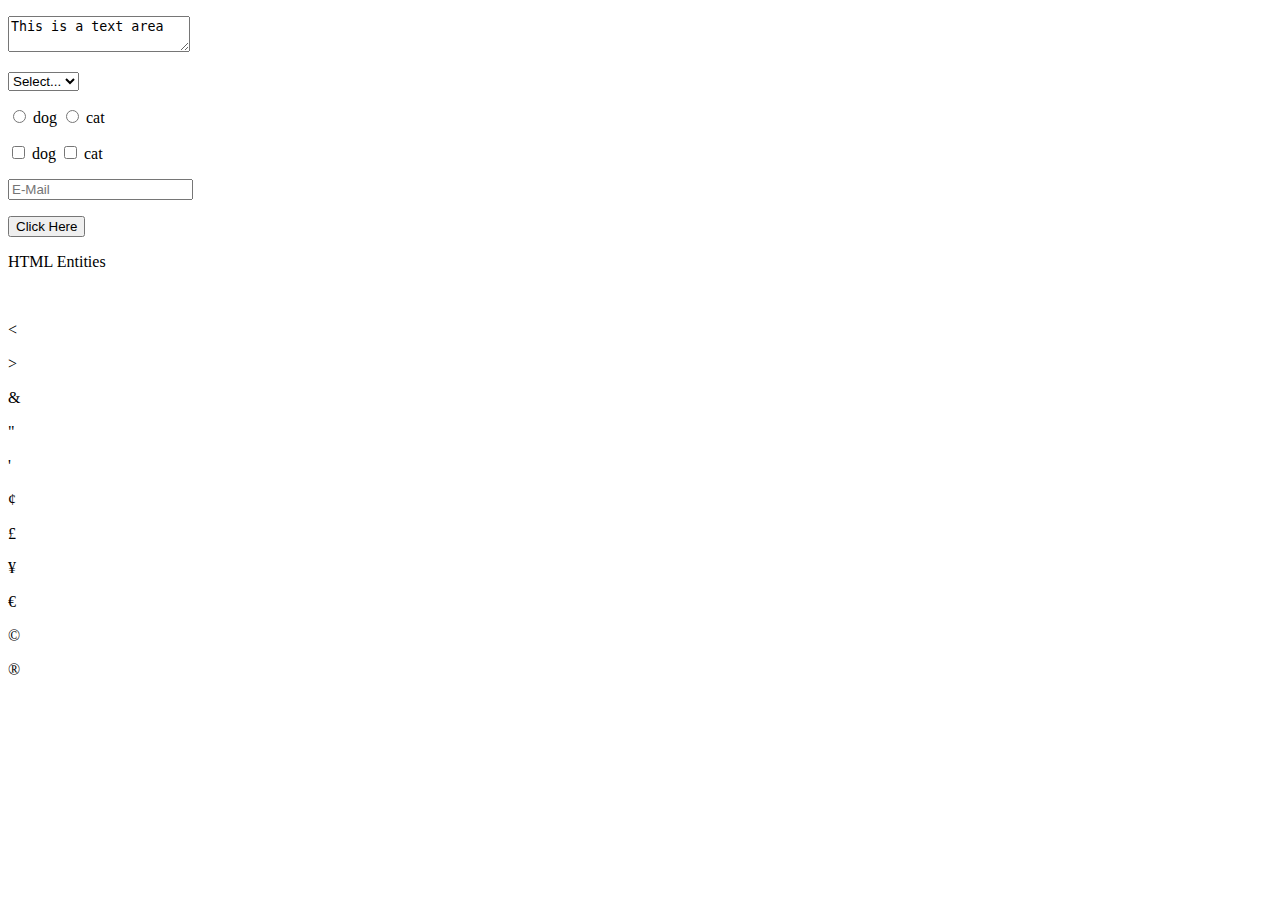
<file: html/form.html>
<!DOCTYPE html>
<html>

<head>
    <title> Example Form </title>
    <meta charset="utf-8" />
    <meta http-equiv="Content-type" content="text/html; charset=utf-8" />
    <meta name="viewport" content="width=device-width, initial-scale=1" />

</head>

<body>
    <div>
        <form>
            <p><textarea>This is a text area</textarea></p>
            <p>
                <select>
                    <option value="">Select...</option>
                    <option value="1">Select 1</option>
                    <option value="2">Select 2</option>
                    <option value="3">Select 3</option>
                </select>
            </p>
            <p>
                <input type="radio" id="pet1" name="pet" /> dog
                <input type="radio" id="pet2" name="pet" /> cat
            </p>
            <p>
                <input type="checkbox" id="dog" name="dog" /> dog
                <input type="checkbox" id="cat" name="cat" /> cat
            </p>
            <p>
                <input type="text" placeholder="E-Mail" id="email" />
            </p>
            <p>
                <input type="submit" value="Click Here" />
            </p>
        </form>

        <p>HTML Entities</p>
        <p>&nbsp;</p>
        <p>&lt;</p>
        <p>&gt;</p>
        <p>&amp;</p>
        <p>&quot;</p>
        <p>&apos;</p>
        <p>&cent;</p>
        <p>&pound;</p>
        <p>&yen;</p>
        <p>&euro;</p>
        <p>&copy;</p>
        <p>&reg;</p>
        
    </div>
</body>

</html>
</file>
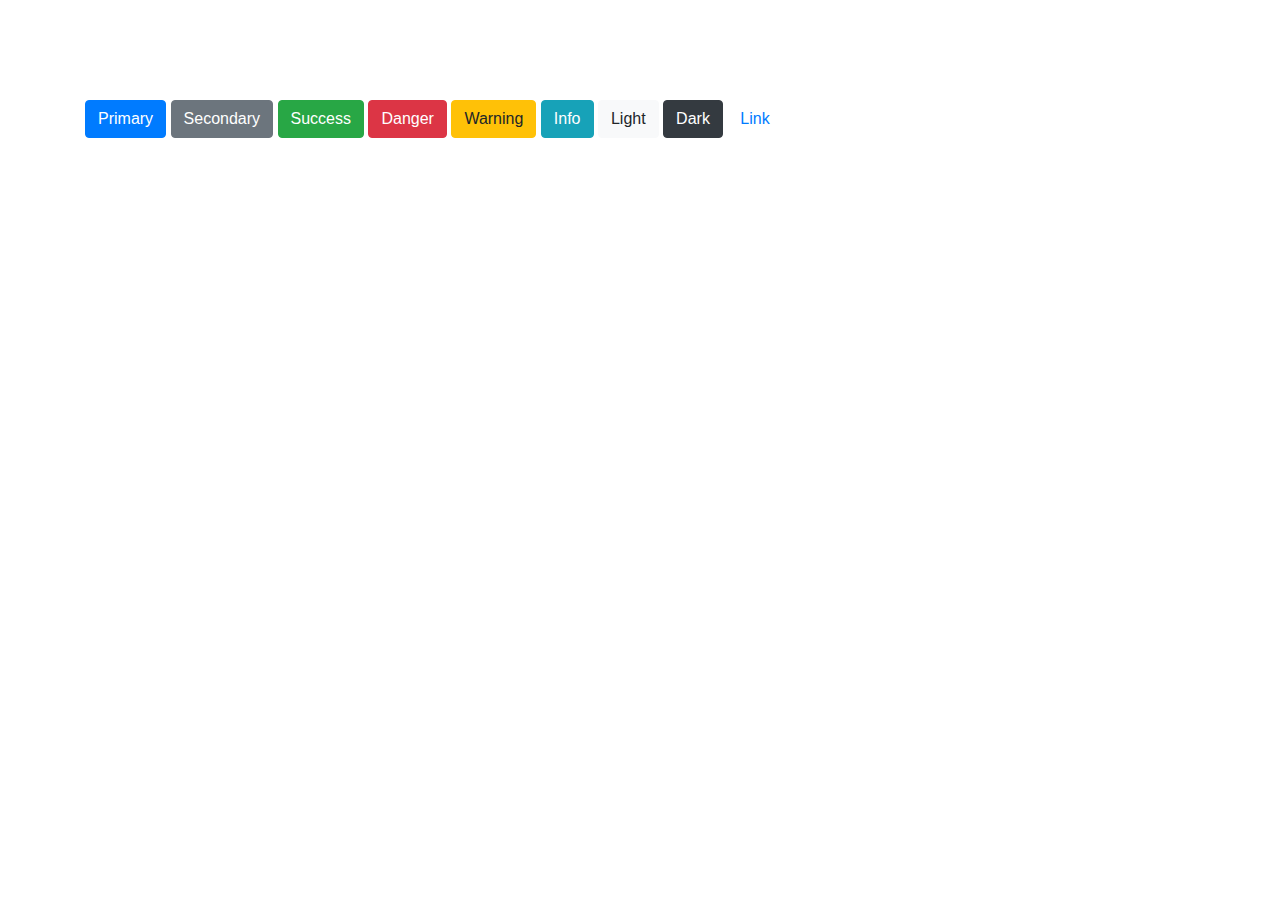
<file: html/indexBsButtons.html>
<!doctype html>
<html lang="en">

<head>
    <!-- Required meta tags -->
    <meta charset="utf-8">
    <meta name="viewport" content="width=device-width, initial-scale=1, shrink-to-fit=no">

    <!-- Bootstrap CSS -->
    <link rel="stylesheet" href="../Bootstrap/css/bootstrap.min.css">

    <title>Hello, world!</title>
</head>

<body>
    <div class="container">
        <div style="margin-top: 100px">
            <button type="button" class="btn btn-primary">Primary</button>
            <button type="button" class="btn btn-secondary">Secondary</button>
            <button type="button" class="btn btn-success">Success</button>
            <button type="button" class="btn btn-danger">Danger</button>
            <button type="button" class="btn btn-warning">Warning</button>
            <button type="button" class="btn btn-info">Info</button>
            <button type="button" class="btn btn-light">Light</button>
            <button type="button" class="btn btn-dark">Dark</button>

            <button type="button" class="btn btn-link">Link</button>
        </div>
    </div>

</body>

</html>
</file>
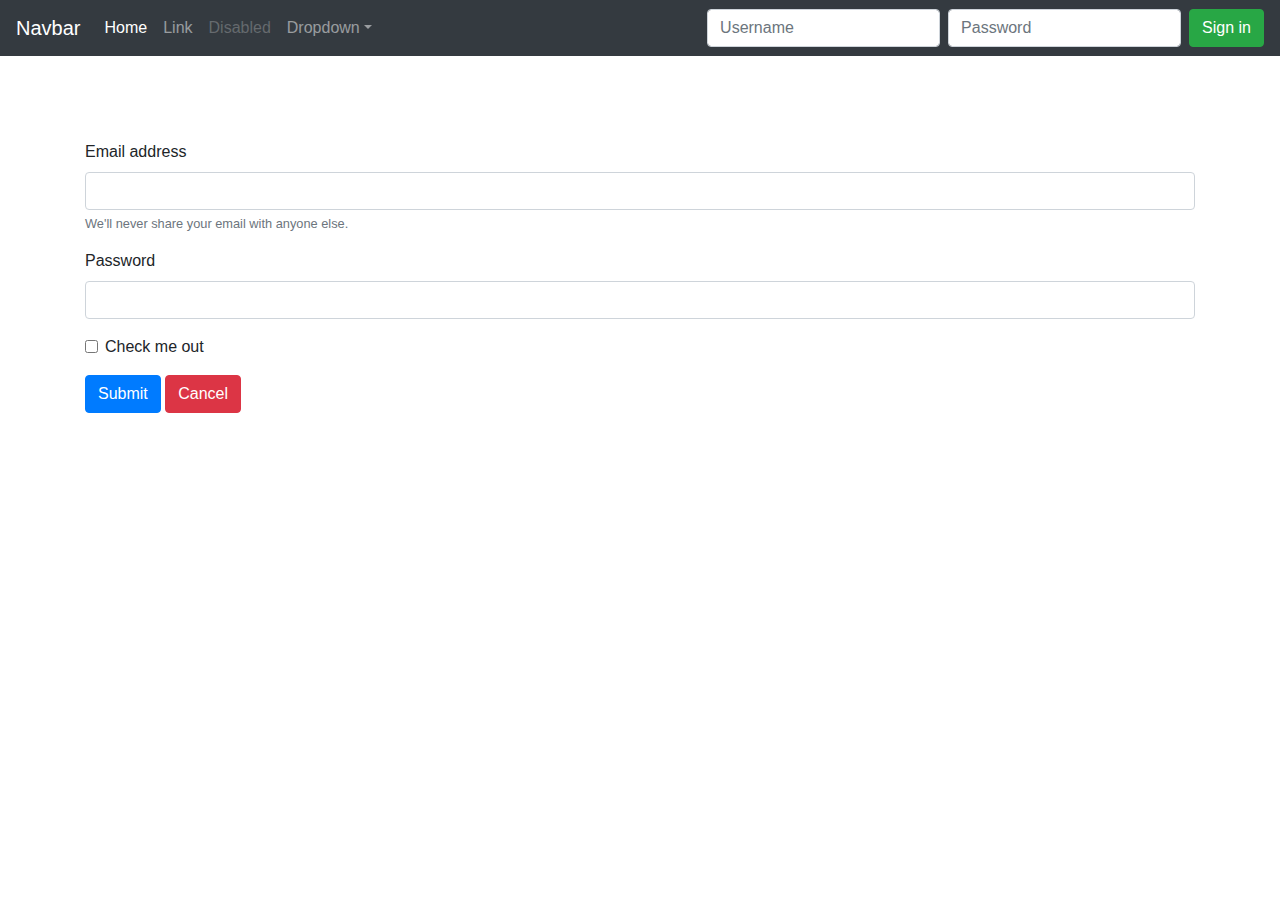
<file: html/indexBsForm.html>
<!doctype html>
<html lang="en">

<head>
    <!-- Required meta tags -->
    <meta charset="utf-8">
    <meta name="viewport" content="width=device-width, initial-scale=1, shrink-to-fit=no">

    <!-- Bootstrap CSS -->
    <link rel="stylesheet" href="../Bootstrap/css/bootstrap.min.css">

    <title>Hello, world!</title>
</head>

<body>

    <nav class="navbar navbar-expand-lg navbar-dark fixed-top bg-dark">
        <a class="navbar-brand" href="#">Navbar</a>
        <!-- for mobile display -->
        <button class="navbar-toggler" type="button" data-toggle="collapse" data-target="#navbarsExampleDefault"
            aria-controls="navbarsExampleDefault" aria-expanded="false" aria-label="Toggle navigation">
            <span class="navbar-toggler-icon"></span>
        </button>
        <!-- for mobile display end -->

        <div class="collapse navbar-collapse" id="navbarsExampleDefault">
            <ul class="navbar-nav mr-auto">
                <li class="nav-item active">
                    <a class="nav-link" href="#">Home <span class="sr-only">(current)</span></a>
                </li>
                <li class="nav-item">
                    <a class="nav-link" href="#">Link</a>
                </li>
                <li class="nav-item">
                    <a class="nav-link disabled" href="#" tabindex="-1" aria-disabled="true">Disabled</a>
                </li>
                <li class="nav-item dropdown">
                    <a class="nav-link dropdown-toggle" href="#" id="dropdown01" data-toggle="dropdown"
                        aria-haspopup="true" aria-expanded="false">Dropdown</a>
                    <div class="dropdown-menu" aria-labelledby="dropdown01">
                        <a class="dropdown-item" href="#">Action</a>
                        <a class="dropdown-item" href="#">Another action</a>
                        <a class="dropdown-item" href="#">Something else here</a>
                    </div>
                </li>
            </ul>
            <form class="form-inline my-2 my-lg-0">
                <input class="form-control mr-sm-2" type="text" placeholder="Username" aria-label="Username">
                <input class="form-control mr-sm-2" type="password" placeholder="Password" aria-label="Password">
                <button class="btn btn-success my-2 my-sm-0" type="submit">Sign in</button>
            </form>
        </div>
    </nav>

    <p style="margin-top: 100px;">&nbsp;</p>

    <div class="container">
        <form>
            <div class="form-group">
                <label for="exampleInputEmail1">Email address</label>
                <input type="email" class="form-control" id="exampleInputEmail1" aria-describedby="emailHelp">
                <small id="emailHelp" class="form-text text-muted">We'll never share your email with anyone
                    else.</small>
            </div>
            <div class="form-group">
                <label for="exampleInputPassword1">Password</label>
                <input type="password" class="form-control" id="exampleInputPassword1">
            </div>
            <div class="form-group form-check">
                <input type="checkbox" class="form-check-input" id="exampleCheck1">
                <label class="form-check-label" for="exampleCheck1">Check me out</label>
            </div>
            <button type="submit" class="btn btn-primary">Submit</button>
            <button type="submit" class="btn btn-danger">Cancel</button>
        </form>
    </div>

    <!-- Optional JavaScript -->
    <!-- jQuery first, then Popper.js, then Bootstrap JS -->
    <script src="https://code.jquery.com/jquery-3.5.1.slim.min.js"
        integrity="sha384-DfXdz2htPH0lsSSs5nCTpuj/zy4C+OGpamoFVy38MVBnE+IbbVYUew+OrCXaRkfj"
        crossorigin="anonymous"></script>
    <script src="https://cdn.jsdelivr.net/npm/popper.js@1.16.1/dist/umd/popper.min.js"
        integrity="sha384-9/reFTGAW83EW2RDu2S0VKaIzap3H66lZH81PoYlFhbGU+6BZp6G7niu735Sk7lN"
        crossorigin="anonymous"></script>
    <script src="https://stackpath.bootstrapcdn.com/bootstrap/4.5.2/js/bootstrap.min.js"
        integrity="sha384-B4gt1jrGC7Jh4AgTPSdUtOBvfO8shuf57BaghqFfPlYxofvL8/KUEfYiJOMMV+rV"
        crossorigin="anonymous"></script>
</body>

</html>
</file>
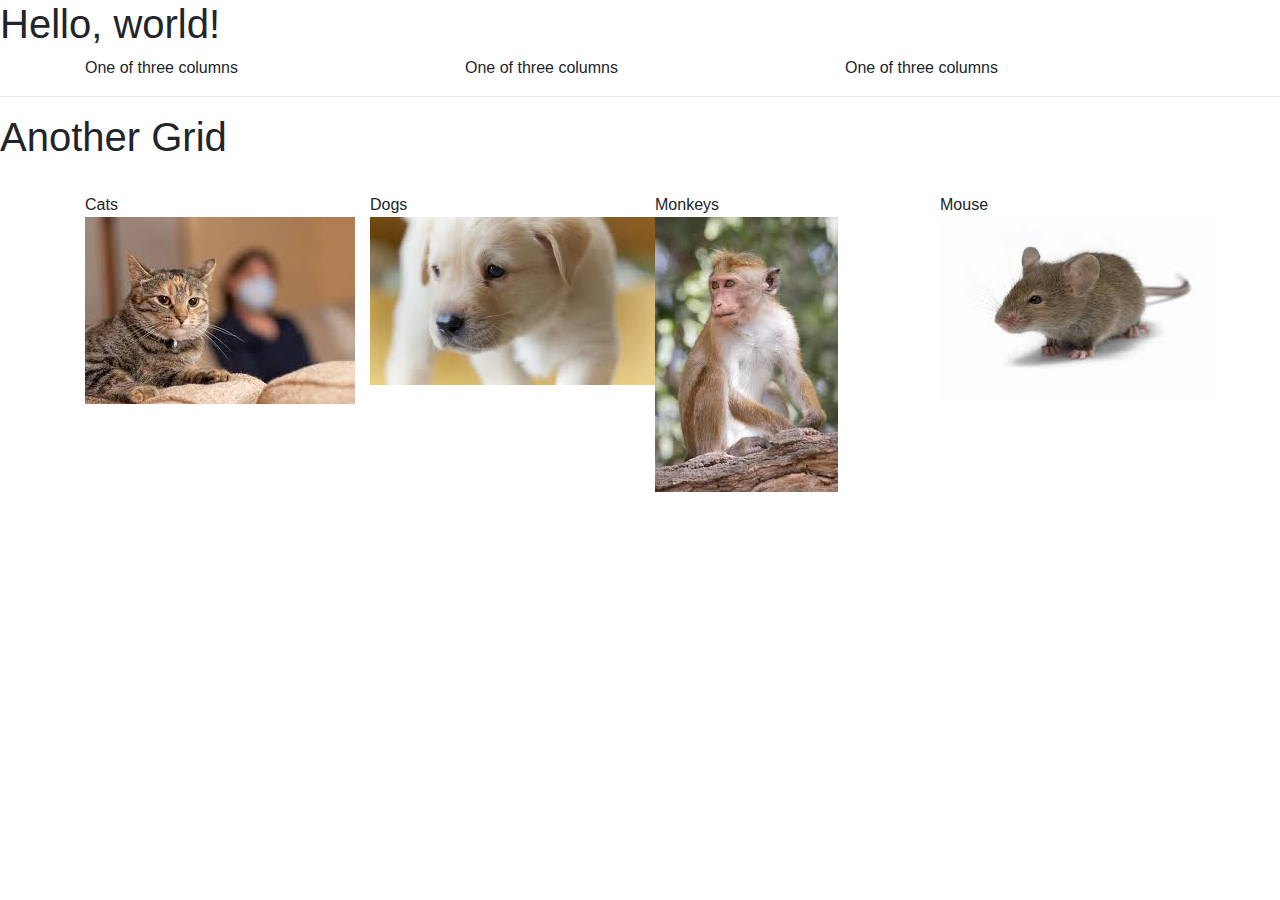
<file: html/indexBsGrid.html>
<!doctype html>
<html lang="en">

<head>
    <!-- Required meta tags -->
    <meta charset="utf-8">
    <meta name="viewport" content="width=device-width, initial-scale=1, shrink-to-fit=no">

    <!-- Bootstrap CSS -->
    <link rel="stylesheet" href="../Bootstrap/css/bootstrap.min.css">

    <title>Hello, world!</title>
</head>

<body>
    <h1>Hello, world!</h1>

    <div class="container">
        <div class="row">
            <div class="col-sm">
                One of three columns
            </div>
            <div class="col-sm">
                One of three columns
            </div>
            <div class="col-sm">
                One of three columns
            </div>
        </div>
    </div>
    <hr />
    <h1>Another Grid</h1>
    <br />
    <div class="container">
        <div class="row">
            <div class="col-md-3">
               Cats
            </div>
            <div class="col-md-3">
                Dogs
            </div>
            <div class="col-md-3">
                Monkeys
            </div>
            <div class="col-md-3">
                Mouse
            </div>
            <div class="col-md-3">
                <img src="../Bootstrap\img\cat.jpg" />
            </div>
            <div class="col-md-3">
                <img src="../Bootstrap\img\dog.jpg" />
            </div>
            <div class="col-md-3">
                <img src="../Bootstrap\img\monkey.jpg" />
            </div>
            <div class="col-md-3">
                <img src="../Bootstrap\img\mouse.jpg" />
            </div>
        </div>
    </div>
    <!-- Optional JavaScript -->
    <!-- jQuery first, then Popper.js, then Bootstrap JS -->
    <script src="https://code.jquery.com/jquery-3.5.1.slim.min.js"
        integrity="sha384-DfXdz2htPH0lsSSs5nCTpuj/zy4C+OGpamoFVy38MVBnE+IbbVYUew+OrCXaRkfj"
        crossorigin="anonymous"></script>
    <script src="https://cdn.jsdelivr.net/npm/popper.js@1.16.1/dist/umd/popper.min.js"
        integrity="sha384-9/reFTGAW83EW2RDu2S0VKaIzap3H66lZH81PoYlFhbGU+6BZp6G7niu735Sk7lN"
        crossorigin="anonymous"></script>
    <script src="https://stackpath.bootstrapcdn.com/bootstrap/4.5.2/js/bootstrap.min.js"
        integrity="sha384-B4gt1jrGC7Jh4AgTPSdUtOBvfO8shuf57BaghqFfPlYxofvL8/KUEfYiJOMMV+rV"
        crossorigin="anonymous"></script>
</body>

</html>
</file>
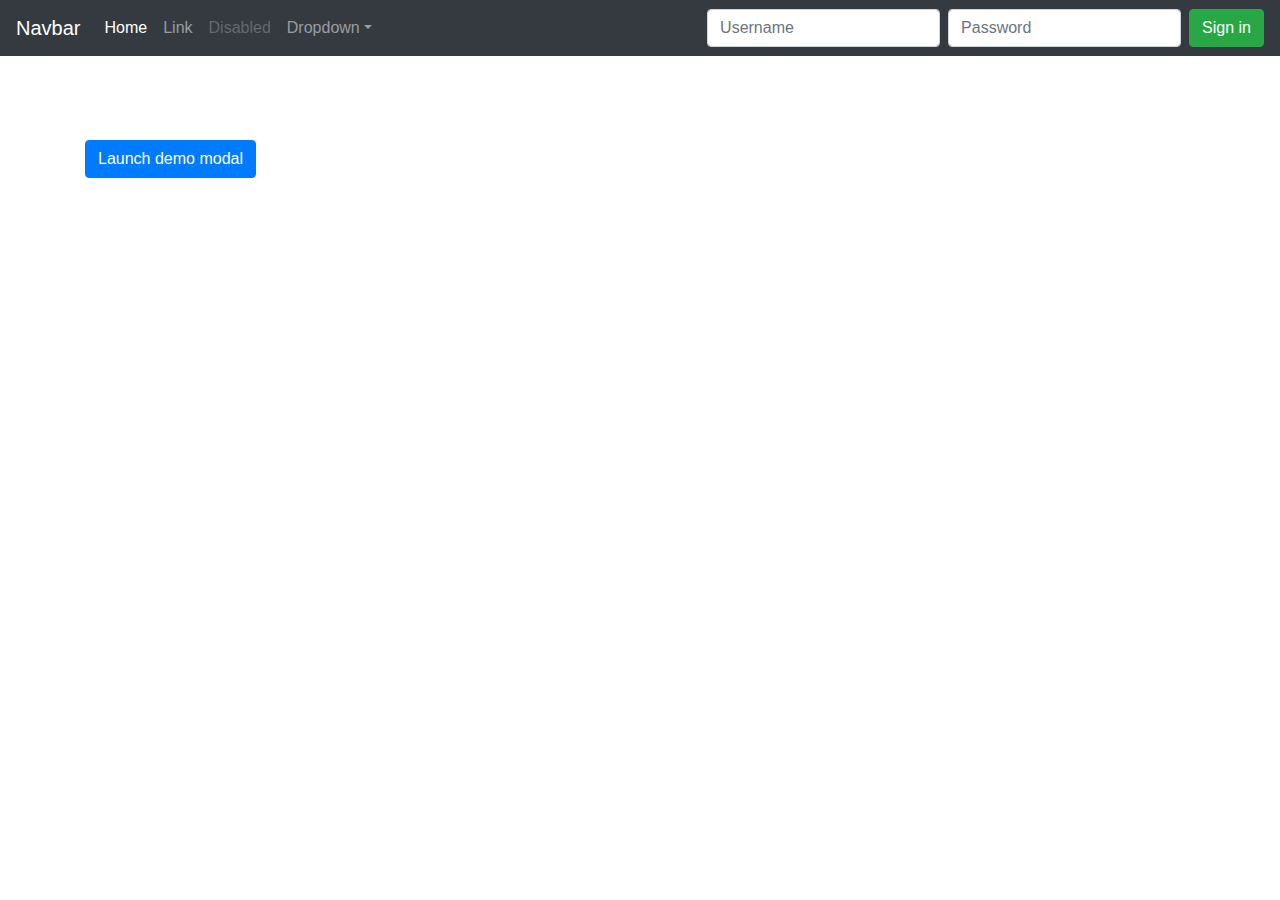
<file: html/indexBsModal.html>
<!doctype html>
<html lang="en">

<head>
    <!-- Required meta tags -->
    <meta charset="utf-8">
    <meta name="viewport" content="width=device-width, initial-scale=1, shrink-to-fit=no">

    <!-- Bootstrap CSS -->
    <link rel="stylesheet" href="../Bootstrap/css/bootstrap.min.css">

    <title>Hello, world!</title>
</head>

<body>

    <nav class="navbar navbar-expand-lg navbar-dark fixed-top bg-dark">
        <a class="navbar-brand" href="#">Navbar</a>
        <!-- for mobile display -->
        <button class="navbar-toggler" type="button" data-toggle="collapse" data-target="#navbarsExampleDefault"
            aria-controls="navbarsExampleDefault" aria-expanded="false" aria-label="Toggle navigation">
            <span class="navbar-toggler-icon"></span>
        </button>
        <!-- for mobile display end -->

        <div class="collapse navbar-collapse" id="navbarsExampleDefault">
            <ul class="navbar-nav mr-auto">
                <li class="nav-item">
                    <a class="nav-link active" href="#">Home</a>
                </li>
                <li class="nav-item">
                    <a class="nav-link" href="#">Link</a>
                </li>
                <li class="nav-item">
                    <a class="nav-link disabled" href="#" tabindex="-1" aria-disabled="true">Disabled</a>
                </li>
                <li class="nav-item dropdown">
                    <a class="nav-link dropdown-toggle" href="#" id="dropdown01" data-toggle="dropdown"
                        aria-haspopup="true" aria-expanded="false">Dropdown</a>
                    <div class="dropdown-menu" aria-labelledby="dropdown01">
                        <a class="dropdown-item" href="#">Action</a>
                        <a class="dropdown-item" href="#">Another action</a>
                        <a class="dropdown-item" href="#">Something else here</a>
                    </div>
                </li>
            </ul>
            <form class="form-inline my-2 my-lg-0">
                <input class="form-control mr-sm-2" type="text" placeholder="Username" aria-label="Username">
                <input class="form-control mr-sm-2" type="password" placeholder="Password" aria-label="Password">
                <button class="btn btn-success my-2 my-sm-0" type="submit">Sign in</button>
            </form>
        </div>
    </nav>

    <p style="margin-top: 100px;">&nbsp;</p>

    <div class="container">
        <!-- Button trigger modal -->
        <button type="button" class="btn btn-primary" data-toggle="modal" data-target="#exampleModal">
            Launch demo modal
        </button>
    </div>

    <!-- Modal -->
    <div class="modal fade" id="exampleModal" tabindex="-1" aria-labelledby="exampleModalLabel" aria-hidden="true">
        <div class="modal-dialog">
            <div class="modal-content">
                <div class="modal-header">
                    <h5 class="modal-title" id="exampleModalLabel">Modal title</h5>
                    <button type="button" class="close" data-dismiss="modal" aria-label="Close">
                        <span aria-hidden="true">&times;</span>
                    </button>
                </div>
                <div class="modal-body">
                    <p>This is some text</p>
                    <p>
                        <img src="../Bootstrap/img/cat.jpg" />
                    </p>
                </div>
                <div class="modal-footer">
                    <button type="button" class="btn btn-danger" data-dismiss="modal">Close</button>
                    <button type="button" class="btn btn-success">Save changes</button>
                </div>
            </div>
        </div>
    </div>

    <!-- Optional JavaScript -->
    <!-- jQuery first, then Popper.js, then Bootstrap JS -->
    <script src="https://code.jquery.com/jquery-3.5.1.slim.min.js"
        integrity="sha384-DfXdz2htPH0lsSSs5nCTpuj/zy4C+OGpamoFVy38MVBnE+IbbVYUew+OrCXaRkfj"
        crossorigin="anonymous"></script>
    <script src="https://cdn.jsdelivr.net/npm/popper.js@1.16.1/dist/umd/popper.min.js"
        integrity="sha384-9/reFTGAW83EW2RDu2S0VKaIzap3H66lZH81PoYlFhbGU+6BZp6G7niu735Sk7lN"
        crossorigin="anonymous"></script>
    <script src="https://stackpath.bootstrapcdn.com/bootstrap/4.5.2/js/bootstrap.min.js"
        integrity="sha384-B4gt1jrGC7Jh4AgTPSdUtOBvfO8shuf57BaghqFfPlYxofvL8/KUEfYiJOMMV+rV"
        crossorigin="anonymous"></script>
</body>

</html>
</file>
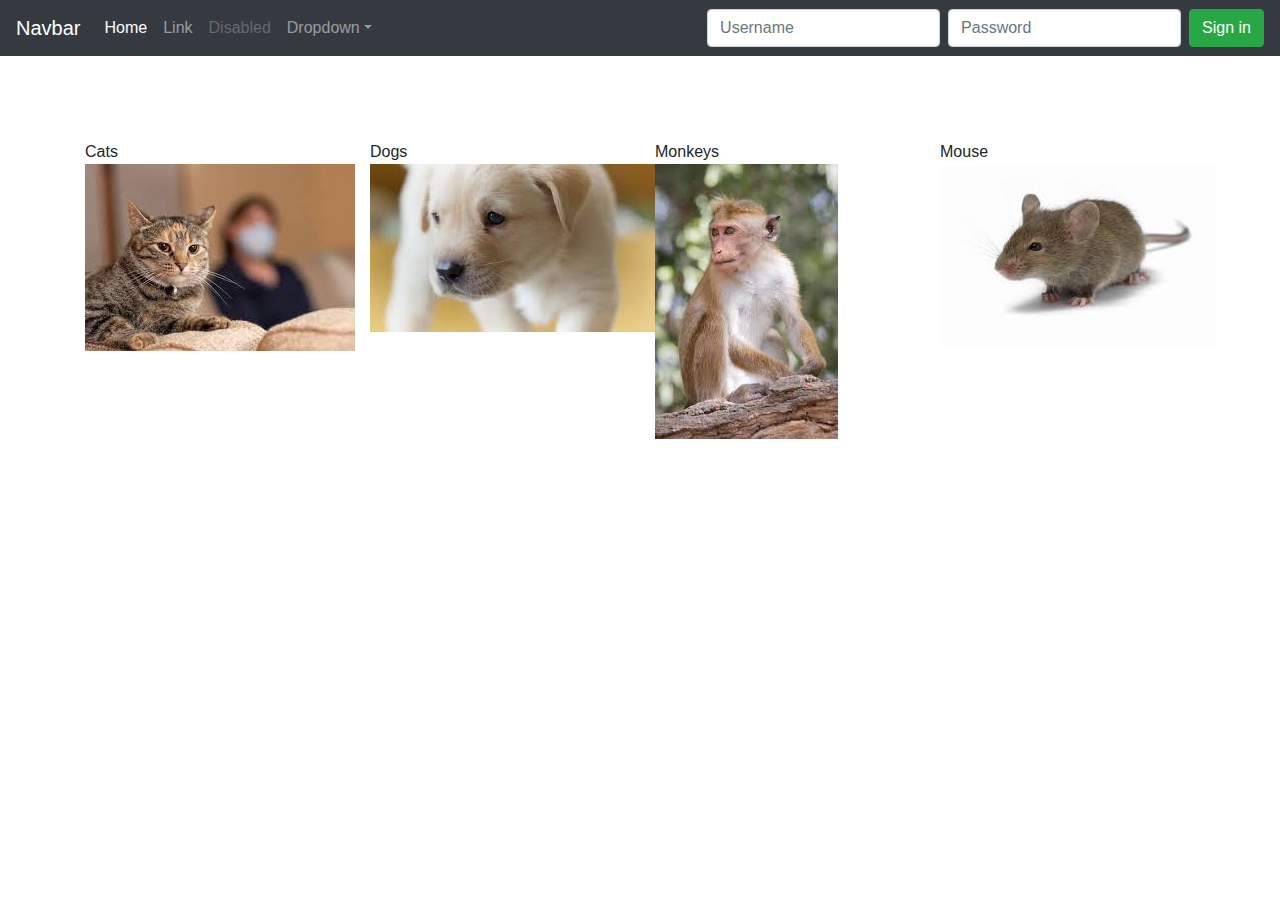
<file: html/indexBsNavBar.html>
<!doctype html>
<html lang="en">

<head>
    <!-- Required meta tags -->
    <meta charset="utf-8">
    <meta name="viewport" content="width=device-width, initial-scale=1, shrink-to-fit=no">

    <!-- Bootstrap CSS -->
    <link rel="stylesheet" href="../Bootstrap/css/bootstrap.min.css">

    <title>Hello, world!</title>
</head>

<body>

    <nav class="navbar navbar-expand-lg navbar-dark fixed-top bg-dark">
        <a class="navbar-brand" href="#">Navbar</a>
        <!-- for mobile display -->
        <button class="navbar-toggler" type="button" data-toggle="collapse" data-target="#navbarsExampleDefault"
            aria-controls="navbarsExampleDefault" aria-expanded="false" aria-label="Toggle navigation">
            <span class="navbar-toggler-icon"></span>
        </button>
        <!-- for mobile display end -->

        <div class="collapse navbar-collapse" id="navbarsExampleDefault">
            <ul class="navbar-nav mr-auto">
                <li class="nav-item active">
                    <a class="nav-link" href="#">Home <span class="sr-only">(current)</span></a>
                </li>
                <li class="nav-item">
                    <a class="nav-link" href="#">Link</a>
                </li>
                <li class="nav-item">
                    <a class="nav-link disabled" href="#" tabindex="-1" aria-disabled="true">Disabled</a>
                </li>
                <li class="nav-item dropdown">
                    <a class="nav-link dropdown-toggle" href="#" id="dropdown01" data-toggle="dropdown"
                        aria-haspopup="true" aria-expanded="false">Dropdown</a>
                    <div class="dropdown-menu" aria-labelledby="dropdown01">
                        <a class="dropdown-item" href="#">Action</a>
                        <a class="dropdown-item" href="#">Another action</a>
                        <a class="dropdown-item" href="#">Something else here</a>
                    </div>
                </li>
            </ul>
            <form class="form-inline my-2 my-lg-0">
                <input class="form-control mr-sm-2" type="text" placeholder="Username" aria-label="Username">
                <input class="form-control mr-sm-2" type="password" placeholder="Password" aria-label="Password">
                <button class="btn btn-success my-2 my-sm-0" type="submit">Sign in</button>
            </form>
        </div>
    </nav>
    <p style="margin-top: 100px;">&nbsp;</p>
    <div class="container">
        <div class="row">
            <div class="col-md-3">
                Cats
            </div>
            <div class="col-md-3">
                Dogs
            </div>
            <div class="col-md-3">
                Monkeys
            </div>
            <div class="col-md-3">
                Mouse
            </div>
        </div>
        <div class="row">
            <div class="col-md-3">
                <img src="../Bootstrap\img\cat.jpg" />
            </div>
            <div class="col-md-3">
                <img src="../Bootstrap\img\dog.jpg" />
            </div>
            <div class="col-md-3">
                <img src="../Bootstrap\img\monkey.jpg" />
            </div>
            <div class="col-md-3">
                <img src="../Bootstrap\img\mouse.jpg" />
            </div>
        </div>
   </div>


    <!-- Optional JavaScript -->
    <!-- jQuery first, then Popper.js, then Bootstrap JS -->
    <script src="https://code.jquery.com/jquery-3.5.1.slim.min.js"
        integrity="sha384-DfXdz2htPH0lsSSs5nCTpuj/zy4C+OGpamoFVy38MVBnE+IbbVYUew+OrCXaRkfj"
        crossorigin="anonymous"></script>
    <script src="https://cdn.jsdelivr.net/npm/popper.js@1.16.1/dist/umd/popper.min.js"
        integrity="sha384-9/reFTGAW83EW2RDu2S0VKaIzap3H66lZH81PoYlFhbGU+6BZp6G7niu735Sk7lN"
        crossorigin="anonymous"></script>
    <script src="https://stackpath.bootstrapcdn.com/bootstrap/4.5.2/js/bootstrap.min.js"
        integrity="sha384-B4gt1jrGC7Jh4AgTPSdUtOBvfO8shuf57BaghqFfPlYxofvL8/KUEfYiJOMMV+rV"
        crossorigin="anonymous"></script>
</body>

</html>
</file>
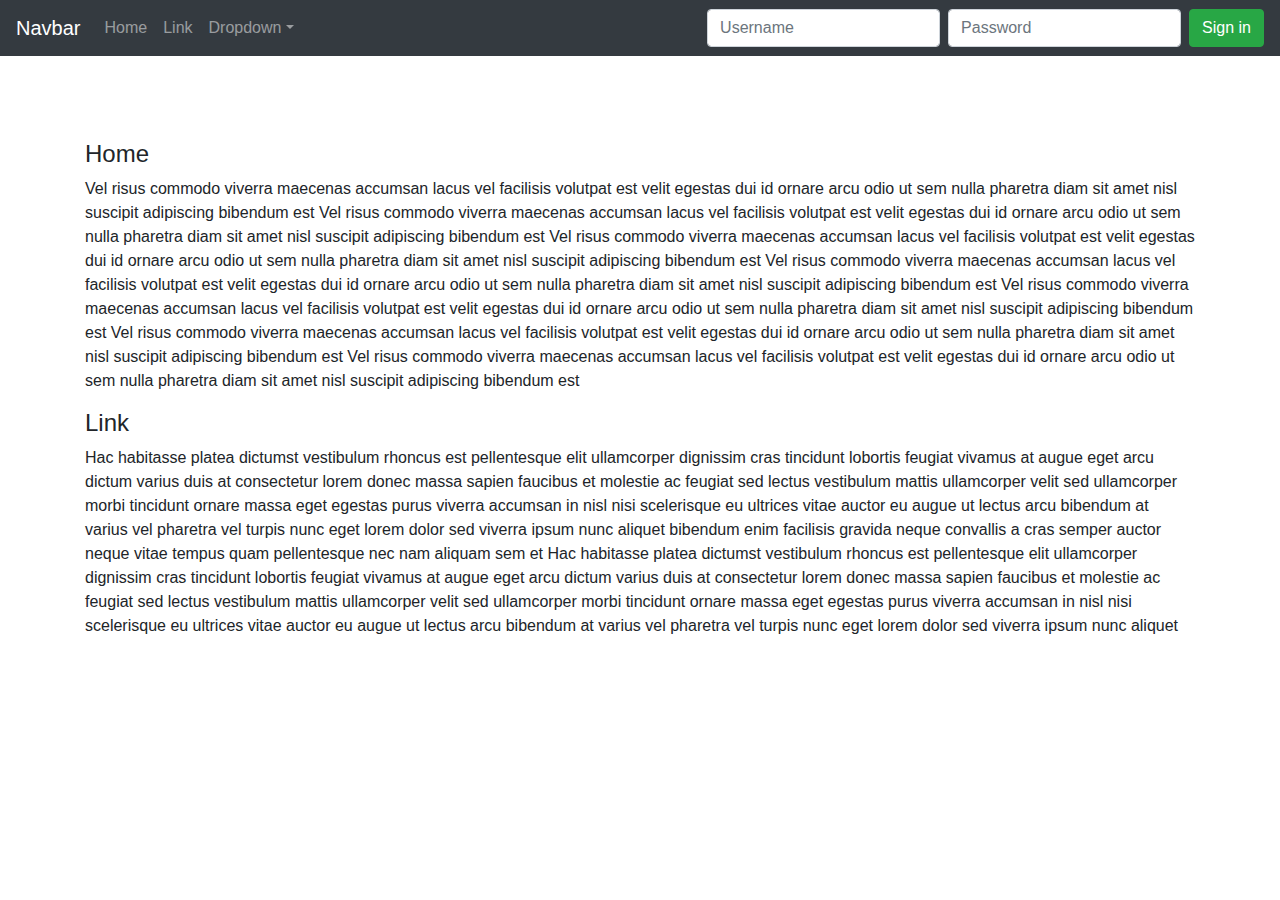
<file: html/indexBsScrollspy.html>
<!doctype html>
<html lang="en">

<head>
    <!-- Required meta tags -->
    <meta charset="utf-8">
    <meta name="viewport" content="width=device-width, initial-scale=1, shrink-to-fit=no">

    <!-- Bootstrap CSS -->
    <link rel="stylesheet" href="../Bootstrap/css/bootstrap.min.css">

    <title>Hello, world!</title>
</head>

<body style="position: relative">

    <nav id="navbar-example" class="navbar navbar-expand-lg navbar-dark fixed-top bg-dark">
        <a class="navbar-brand" href="#">Navbar</a>
        <!-- for mobile display -->
        <button class="navbar-toggler" type="button" data-toggle="collapse" data-target="#navbarsExampleDefault"
            aria-controls="navbarsExampleDefault" aria-expanded="false" aria-label="Toggle navigation">
            <span class="navbar-toggler-icon"></span>
        </button>
        <!-- for mobile display end -->

        <div class="collapse navbar-collapse" id="navbarsExampleDefault">
            <ul class="navbar-nav mr-auto">
                <li class="nav-item">
                    <a class="nav-link" href="#home">Home <span class="sr-only">(current)</span></a>
                </li>
                <li class="nav-item">
                    <a class="nav-link" href="#link">Link</a>
                </li>
                <li class="nav-item dropdown">
                    <a class="nav-link dropdown-toggle" href="#" id="dropdown01" data-toggle="dropdown"
                        aria-haspopup="true" aria-expanded="false">Dropdown</a>
                    <div class="dropdown-menu" aria-labelledby="dropdown01">
                        <a class="dropdown-item" href="#one">Action</a>
                        <a class="dropdown-item" href="#two">Another action</a>
                        <a class="dropdown-item" href="#three">Something else</a>
                    </div>
                </li>
            </ul>
            <form class="form-inline my-2 my-lg-0">
                <input class="form-control mr-sm-2" type="text" placeholder="Username" aria-label="Username">
                <input class="form-control mr-sm-2" type="password" placeholder="Password" aria-label="Password">
                <button class="btn btn-success my-2 my-sm-0" type="submit">Sign in</button>
            </form>
        </div>
    </nav>

    <p style="margin-top: 100px;">&nbsp;</p>

    <div class="container" style="height: 500px; overflow-y: scroll;" data-spy="scroll" data-target="#navbar-example" data-offset="0">
        <h4 id="home">Home</h4>
        <p>
            Vel risus commodo viverra maecenas accumsan lacus vel facilisis volutpat est velit egestas dui id ornare
            arcu odio ut sem nulla pharetra diam sit amet nisl suscipit adipiscing bibendum est
            Vel risus commodo viverra maecenas accumsan lacus vel facilisis volutpat est velit egestas dui id ornare
            arcu odio ut sem nulla pharetra diam sit amet nisl suscipit adipiscing bibendum est
            Vel risus commodo viverra maecenas accumsan lacus vel facilisis volutpat est velit egestas dui id ornare
            arcu odio ut sem nulla pharetra diam sit amet nisl suscipit adipiscing bibendum est
            Vel risus commodo viverra maecenas accumsan lacus vel facilisis volutpat est velit egestas dui id ornare
            arcu odio ut sem nulla pharetra diam sit amet nisl suscipit adipiscing bibendum est
            Vel risus commodo viverra maecenas accumsan lacus vel facilisis volutpat est velit egestas dui id ornare
            arcu odio ut sem nulla pharetra diam sit amet nisl suscipit adipiscing bibendum est
            Vel risus commodo viverra maecenas accumsan lacus vel facilisis volutpat est velit egestas dui id ornare
            arcu odio ut sem nulla pharetra diam sit amet nisl suscipit adipiscing bibendum est
            Vel risus commodo viverra maecenas accumsan lacus vel facilisis volutpat est velit egestas dui id ornare
            arcu odio ut sem nulla pharetra diam sit amet nisl suscipit adipiscing bibendum est
        </p>
        <h4 id="link">Link</h4>
        <p>
            Hac habitasse platea dictumst vestibulum rhoncus est pellentesque elit ullamcorper dignissim cras
            tincidunt
            lobortis feugiat vivamus at augue eget arcu dictum varius duis at consectetur lorem donec massa sapien
            faucibus et molestie ac feugiat sed lectus vestibulum mattis ullamcorper velit sed ullamcorper morbi
            tincidunt ornare massa eget egestas purus viverra accumsan in nisl nisi scelerisque eu ultrices vitae
            auctor
            eu augue ut lectus arcu bibendum at varius vel pharetra vel turpis nunc eget lorem dolor sed viverra
            ipsum
            nunc aliquet bibendum enim facilisis gravida neque convallis a cras semper auctor neque vitae tempus
            quam
            pellentesque nec nam aliquam sem et
            Hac habitasse platea dictumst vestibulum rhoncus est pellentesque elit ullamcorper dignissim cras
            tincidunt
            lobortis feugiat vivamus at augue eget arcu dictum varius duis at consectetur lorem donec massa sapien
            faucibus et molestie ac feugiat sed lectus vestibulum mattis ullamcorper velit sed ullamcorper morbi
            tincidunt ornare massa eget egestas purus viverra accumsan in nisl nisi scelerisque eu ultrices vitae
            auctor
            eu augue ut lectus arcu bibendum at varius vel pharetra vel turpis nunc eget lorem dolor sed viverra
            ipsum
            nunc aliquet bibendum enim facilisis gravida neque convallis a cras semper auctor neque vitae tempus
            quam
            pellentesque nec nam aliquam sem et
            Hac habitasse platea dictumst vestibulum rhoncus est pellentesque elit ullamcorper dignissim cras
            tincidunt
            lobortis feugiat vivamus at augue eget arcu dictum varius duis at consectetur lorem donec massa sapien
            faucibus et molestie ac feugiat sed lectus vestibulum mattis ullamcorper velit sed ullamcorper morbi
            tincidunt ornare massa eget egestas purus viverra accumsan in nisl nisi scelerisque eu ultrices vitae
            auctor
            eu augue ut lectus arcu bibendum at varius vel pharetra vel turpis nunc eget lorem dolor sed viverra
            ipsum
            nunc aliquet bibendum enim facilisis gravida neque convallis a cras semper auctor neque vitae tempus
            quam
            pellentesque nec nam aliquam sem et
            Hac habitasse platea dictumst vestibulum rhoncus est pellentesque elit ullamcorper dignissim cras
            tincidunt
            lobortis feugiat vivamus at augue eget arcu dictum varius duis at consectetur lorem donec massa sapien
            faucibus et molestie ac feugiat sed lectus vestibulum mattis ullamcorper velit sed ullamcorper morbi
            tincidunt ornare massa eget egestas purus viverra accumsan in nisl nisi scelerisque eu ultrices vitae
            auctor
            eu augue ut lectus arcu bibendum at varius vel pharetra vel turpis nunc eget lorem dolor sed viverra
            ipsum
            nunc aliquet bibendum enim facilisis gravida neque convallis a cras semper auctor neque vitae tempus
            quam
            pellentesque nec nam aliquam sem et
            Hac habitasse platea dictumst vestibulum rhoncus est pellentesque elit ullamcorper dignissim cras
            tincidunt
            lobortis feugiat vivamus at augue eget arcu dictum varius duis at consectetur lorem donec massa sapien
            faucibus et molestie ac feugiat sed lectus vestibulum mattis ullamcorper velit sed ullamcorper morbi
            tincidunt ornare massa eget egestas purus viverra accumsan in nisl nisi scelerisque eu ultrices vitae
            auctor
            eu augue ut lectus arcu bibendum at varius vel pharetra vel turpis nunc eget lorem dolor sed viverra
            ipsum
            nunc aliquet bibendum enim facilisis gravida neque convallis a cras semper auctor neque vitae tempus
            quam
            pellentesque nec nam aliquam sem et
        </p>
        <h4 id="one">Action</h4>
        <p>
            Luctus venenatis lectus magna fringilla urna porttitor rhoncus dolor purus
            Luctus venenatis lectus magna fringilla urna porttitor rhoncus dolor purus
            Luctus venenatis lectus magna fringilla urna porttitor rhoncus dolor purus
            Luctus venenatis lectus magna fringilla urna porttitor rhoncus dolor purus
            Luctus venenatis lectus magna fringilla urna porttitor rhoncus dolor purus
            Luctus venenatis lectus magna fringilla urna porttitor rhoncus dolor purus
            Luctus venenatis lectus magna fringilla urna porttitor rhoncus dolor purus
            Luctus venenatis lectus magna fringilla urna porttitor rhoncus dolor purus
            Luctus venenatis lectus magna fringilla urna porttitor rhoncus dolor purus
        </p>
        <h4 id="two">Another action</h4>
        <p>
            Ac odio tempor orci dapibus ultrices in iaculis nunc sed augue lacus viverra vitae congue eu consequat
            ac
            felis donec
            Ac odio tempor orci dapibus ultrices in iaculis nunc sed augue lacus viverra vitae congue eu consequat
            ac
            felis donec
            Ac odio tempor orci dapibus ultrices in iaculis nunc sed augue lacus viverra vitae congue eu consequat
            ac
            felis donec
            Ac odio tempor orci dapibus ultrices in iaculis nunc sed augue lacus viverra vitae congue eu consequat
            ac
            felis donec
            Ac odio tempor orci dapibus ultrices in iaculis nunc sed augue lacus viverra vitae congue eu consequat
            ac
            felis donec
            Ac odio tempor orci dapibus ultrices in iaculis nunc sed augue lacus viverra vitae congue eu consequat
            ac
            felis donec
            Ac odio tempor orci dapibus ultrices in iaculis nunc sed augue lacus viverra vitae congue eu consequat
            ac
            felis donec
            Ac odio tempor orci dapibus ultrices in iaculis nunc sed augue lacus viverra vitae congue eu consequat
            ac
            felis donec
            Ac odio tempor orci dapibus ultrices in iaculis nunc sed augue lacus viverra vitae congue eu consequat
            ac
            felis donec
            Ac odio tempor orci dapibus ultrices in iaculis nunc sed augue lacus viverra vitae congue eu consequat
            ac
            felis donec
        </p>
        <h4 id="three">Something else</h4>
        <p>
            Blandit aliquam etiam erat velit scelerisque in dictum non consectetur a erat nam at lectus urna duis
            convallis convallis tellus id interdum velit laoreet id donec ultrices tincidunt arcu non sodales neque
            sodales ut etiam sit amet nisl purus in mollis nunc sed id semper risus in hendrerit gravida rutrum
            Blandit aliquam etiam erat velit scelerisque in dictum non consectetur a erat nam at lectus urna duis
            convallis convallis tellus id interdum velit laoreet id donec ultrices tincidunt arcu non sodales neque
            sodales ut etiam sit amet nisl purus in mollis nunc sed id semper risus in hendrerit gravida rutrum
            Blandit aliquam etiam erat velit scelerisque in dictum non consectetur a erat nam at lectus urna duis
            convallis convallis tellus id interdum velit laoreet id donec ultrices tincidunt arcu non sodales neque
            sodales ut etiam sit amet nisl purus in mollis nunc sed id semper risus in hendrerit gravida rutrum
            Blandit aliquam etiam erat velit scelerisque in dictum non consectetur a erat nam at lectus urna duis
            convallis convallis tellus id interdum velit laoreet id donec ultrices tincidunt arcu non sodales neque
            sodales ut etiam sit amet nisl purus in mollis nunc sed id semper risus in hendrerit gravida rutrum
            Blandit aliquam etiam erat velit scelerisque in dictum non consectetur a erat nam at lectus urna duis
            convallis convallis tellus id interdum velit laoreet id donec ultrices tincidunt arcu non sodales neque
            sodales ut etiam sit amet nisl purus in mollis nunc sed id semper risus in hendrerit gravida rutrum
            Blandit aliquam etiam erat velit scelerisque in dictum non consectetur a erat nam at lectus urna duis
            convallis convallis tellus id interdum velit laoreet id donec ultrices tincidunt arcu non sodales neque
            sodales ut etiam sit amet nisl purus in mollis nunc sed id semper risus in hendrerit gravida rutrum
            Blandit aliquam etiam erat velit scelerisque in dictum non consectetur a erat nam at lectus urna duis
            convallis convallis tellus id interdum velit laoreet id donec ultrices tincidunt arcu non sodales neque
            sodales ut etiam sit amet nisl purus in mollis nunc sed id semper risus in hendrerit gravida rutrum
            Blandit aliquam etiam erat velit scelerisque in dictum non consectetur a erat nam at lectus urna duis
            convallis convallis tellus id interdum velit laoreet id donec ultrices tincidunt arcu non sodales neque
            sodales ut etiam sit amet nisl purus in mollis nunc sed id semper risus in hendrerit gravida rutrum
            Blandit aliquam etiam erat velit scelerisque in dictum non consectetur a erat nam at lectus urna duis
            convallis convallis tellus id interdum velit laoreet id donec ultrices tincidunt arcu non sodales neque
            sodales ut etiam sit amet nisl purus in mollis nunc sed id semper risus in hendrerit gravida rutrum
            Blandit aliquam etiam erat velit scelerisque in dictum non consectetur a erat nam at lectus urna duis
            convallis convallis tellus id interdum velit laoreet id donec ultrices tincidunt arcu non sodales neque
            sodales ut etiam sit amet nisl purus in mollis nunc sed id semper risus in hendrerit gravida rutrum
        </p>
    </div>

    <!-- Optional JavaScript -->
    <!-- jQuery first, then Popper.js, then Bootstrap JS -->
    <script src="https://code.jquery.com/jquery-3.5.1.slim.min.js"
        integrity="sha384-DfXdz2htPH0lsSSs5nCTpuj/zy4C+OGpamoFVy38MVBnE+IbbVYUew+OrCXaRkfj"
        crossorigin="anonymous"></script>
    <script src="https://cdn.jsdelivr.net/npm/popper.js@1.16.1/dist/umd/popper.min.js"
        integrity="sha384-9/reFTGAW83EW2RDu2S0VKaIzap3H66lZH81PoYlFhbGU+6BZp6G7niu735Sk7lN"
        crossorigin="anonymous"></script>
    <script src="https://stackpath.bootstrapcdn.com/bootstrap/4.5.2/js/bootstrap.min.js"
        integrity="sha384-B4gt1jrGC7Jh4AgTPSdUtOBvfO8shuf57BaghqFfPlYxofvL8/KUEfYiJOMMV+rV"
        crossorigin="anonymous"></script>
</body>

</html>
</file>
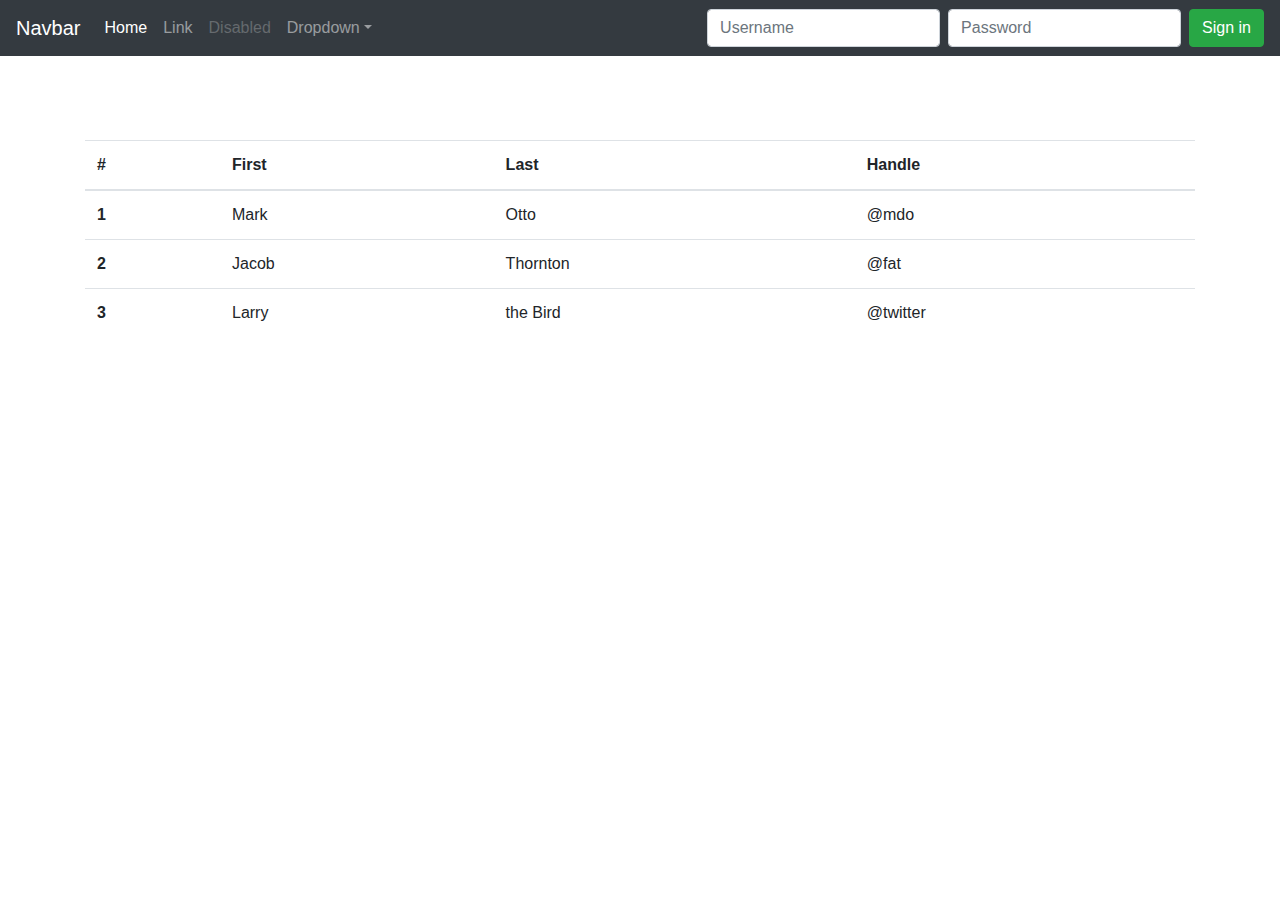
<file: html/indexBsTable.html>
<!doctype html>
<html lang="en">

<head>
    <!-- Required meta tags -->
    <meta charset="utf-8">
    <meta name="viewport" content="width=device-width, initial-scale=1, shrink-to-fit=no">

    <!-- Bootstrap CSS -->
    <link rel="stylesheet" href="../Bootstrap/css/bootstrap.min.css">

    <title>Hello, world!</title>
</head>

<body>

    <nav class="navbar navbar-expand-lg navbar-dark fixed-top bg-dark">
        <a class="navbar-brand" href="#">Navbar</a>
        <!-- for mobile display -->
        <button class="navbar-toggler" type="button" data-toggle="collapse" data-target="#navbarsExampleDefault"
            aria-controls="navbarsExampleDefault" aria-expanded="false" aria-label="Toggle navigation">
            <span class="navbar-toggler-icon"></span>
        </button>
        <!-- for mobile display end -->

        <div class="collapse navbar-collapse" id="navbarsExampleDefault">
            <ul class="navbar-nav mr-auto">
                <li class="nav-item active">
                    <a class="nav-link" href="#">Home <span class="sr-only">(current)</span></a>
                </li>
                <li class="nav-item">
                    <a class="nav-link" href="#">Link</a>
                </li>
                <li class="nav-item">
                    <a class="nav-link disabled" href="#" tabindex="-1" aria-disabled="true">Disabled</a>
                </li>
                <li class="nav-item dropdown">
                    <a class="nav-link dropdown-toggle" href="#" id="dropdown01" data-toggle="dropdown"
                        aria-haspopup="true" aria-expanded="false">Dropdown</a>
                    <div class="dropdown-menu" aria-labelledby="dropdown01">
                        <a class="dropdown-item" href="#">Action</a>
                        <a class="dropdown-item" href="#">Another action</a>
                        <a class="dropdown-item" href="#">Something else here</a>
                    </div>
                </li>
            </ul>
            <form class="form-inline my-2 my-lg-0">
                <input class="form-control mr-sm-2" type="text" placeholder="Username" aria-label="Username">
                <input class="form-control mr-sm-2" type="password" placeholder="Password" aria-label="Password">
                <button class="btn btn-success my-2 my-sm-0" type="submit">Sign in</button>
            </form>
        </div>
    </nav>

    <p style="margin-top: 100px;">&nbsp;</p>

    <div class="container">
        <table class="table table-hover">
            <thead>
                <tr>
                    <th scope="col">#</th>
                    <th scope="col">First</th>
                    <th scope="col">Last</th>
                    <th scope="col">Handle</th>
                </tr>
            </thead>
            <tbody>
                <tr>
                    <th scope="row">1</th>
                    <td>Mark</td>
                    <td>Otto</td>
                    <td>@mdo</td>
                </tr>
                <tr>
                    <th scope="row">2</th>
                    <td>Jacob</td>
                    <td>Thornton</td>
                    <td>@fat</td>
                </tr>
                <tr>
                    <th scope="row">3</th>
                    <td>Larry</td>
                    <td>the Bird</td>
                    <td>@twitter</td>
                </tr>
            </tbody>
        </table>
    </div>

    <!-- Optional JavaScript -->
    <!-- jQuery first, then Popper.js, then Bootstrap JS -->
    <script src="https://code.jquery.com/jquery-3.5.1.slim.min.js"
        integrity="sha384-DfXdz2htPH0lsSSs5nCTpuj/zy4C+OGpamoFVy38MVBnE+IbbVYUew+OrCXaRkfj"
        crossorigin="anonymous"></script>
    <script src="https://cdn.jsdelivr.net/npm/popper.js@1.16.1/dist/umd/popper.min.js"
        integrity="sha384-9/reFTGAW83EW2RDu2S0VKaIzap3H66lZH81PoYlFhbGU+6BZp6G7niu735Sk7lN"
        crossorigin="anonymous"></script>
    <script src="https://stackpath.bootstrapcdn.com/bootstrap/4.5.2/js/bootstrap.min.js"
        integrity="sha384-B4gt1jrGC7Jh4AgTPSdUtOBvfO8shuf57BaghqFfPlYxofvL8/KUEfYiJOMMV+rV"
        crossorigin="anonymous"></script>
</body>

</html>
</file>
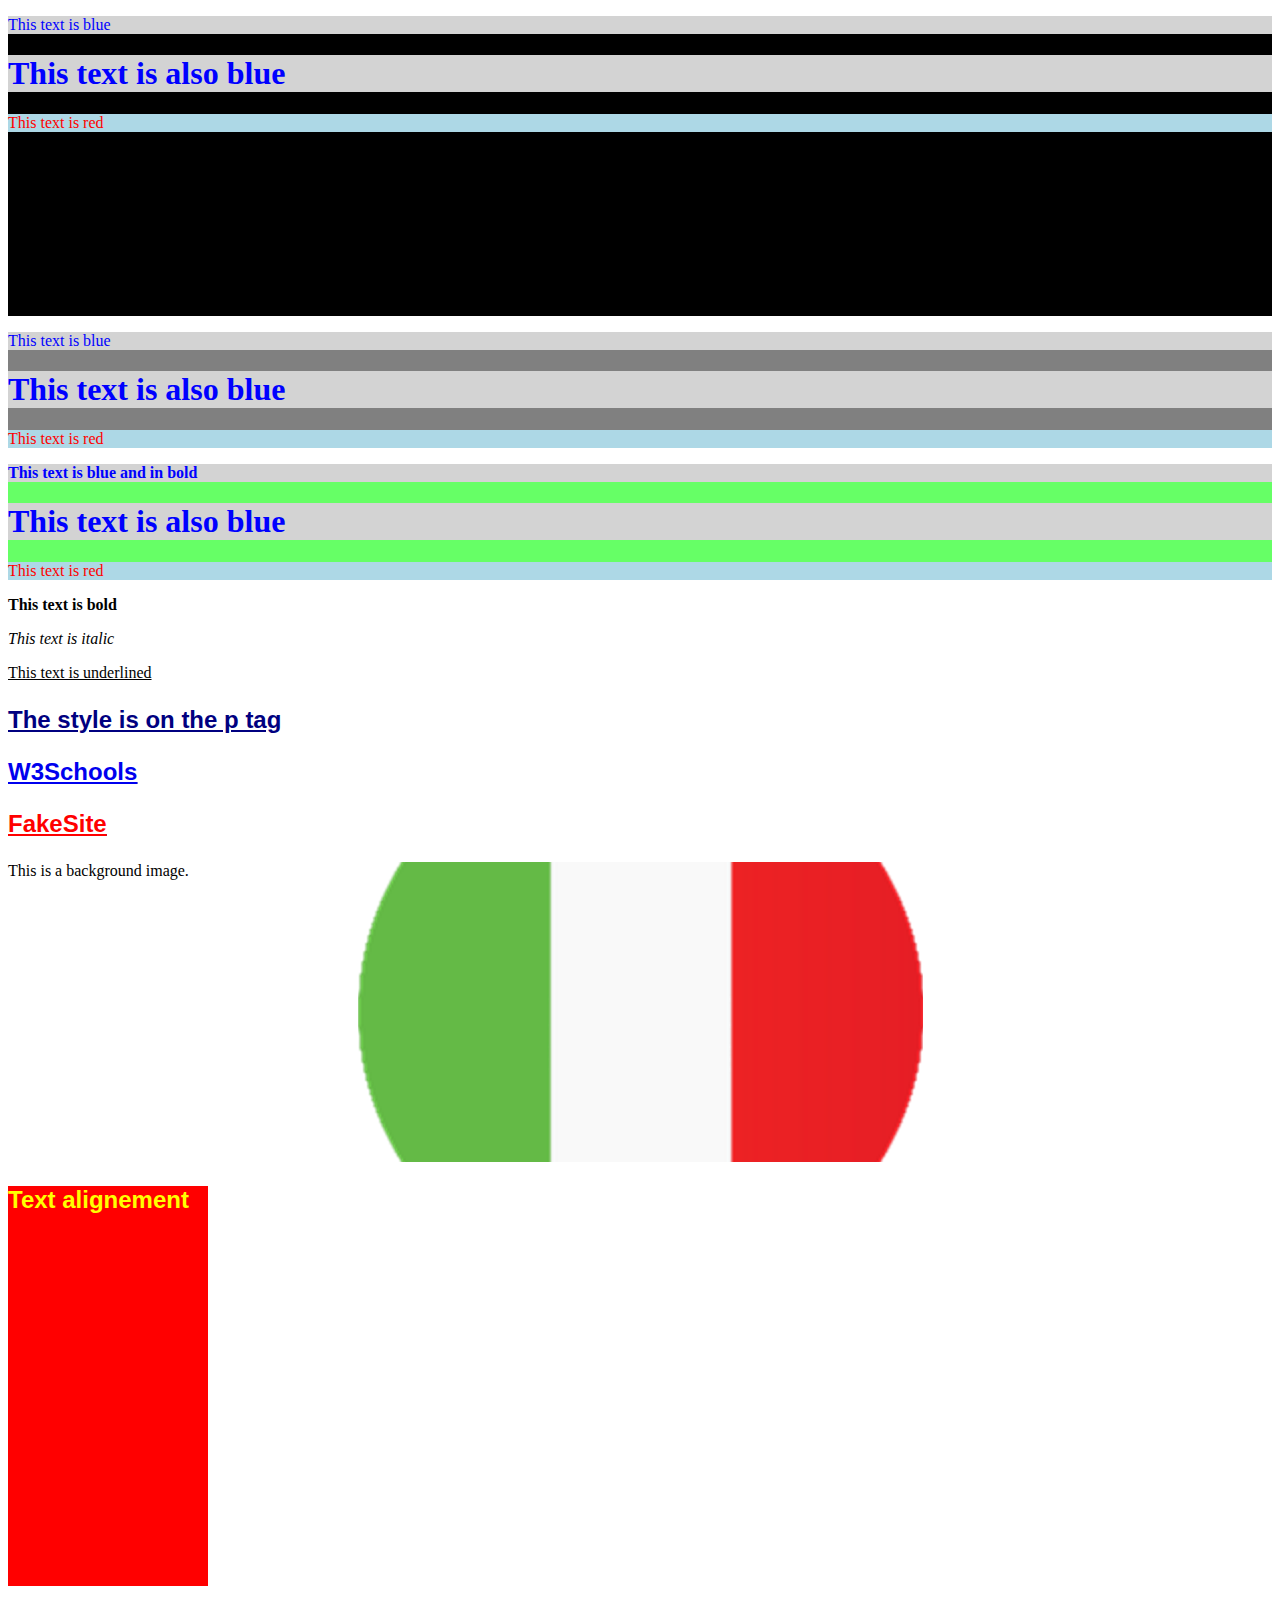
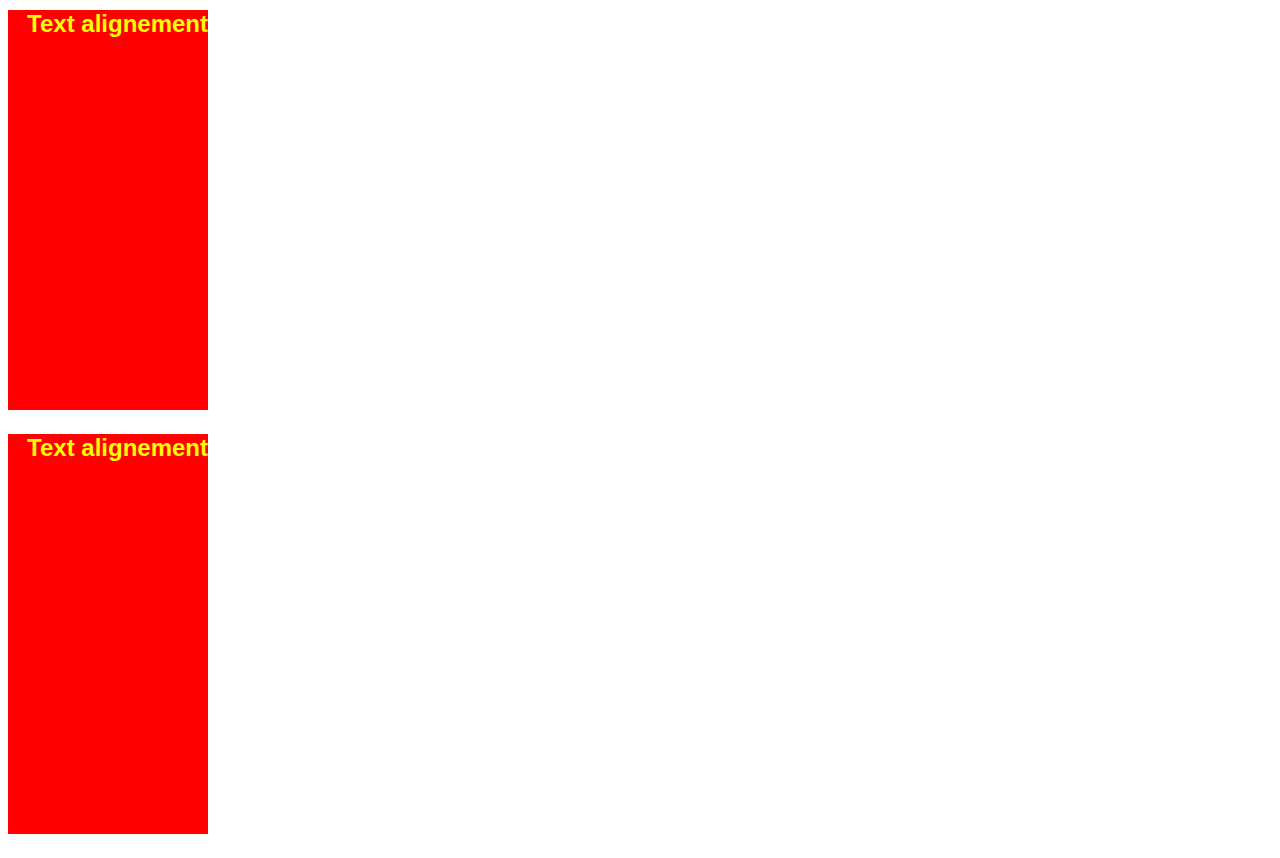
<file: html/indexCss.html>
<!DOCTYPE html>
<html>

<head>
    <title>CSS</title>
    <meta charset="utf-8" />
    <meta http-equiv="Content-type" content="text/html; charset=utf-8" />
    <meta name="viewport" content="width=device-width, initial-scale=1" />

    <!-- External css -->
    <link href="../css/style.css" rel="stylesheet" />

    <!-- Internal css -->
    <!-- <style>
        .blue {
            color: blue;
        }

        #red {
            color: red;
        }
    </style> -->
</head>

<body>
    <div>
        <div class="black">
            <p class="blue">This text is blue</p>
            <h1 class="blue">This text is also blue</h1>
            <p id="red">This text is red</p>

        </div>

        <div class="gray">
            <p class="blue">This text is blue</p>
            <h1 class="blue">This text is also blue</h1>
            <p id="red">This text is red</p>

        </div>

        <div class="another-color">
            <p class="blue strong">This text is blue and in bold</p>
            <h1 class="blue">This text is also blue</h1>
            <p id="red">This text is red</p>

        </div>

        <div>
            <p class="bold">This text is bold</p>
            <p class="italic">This text is italic</p>
            <p class="underline">This text is underlined</p>

        </div>

        <div class="p-style">
            <p>The style is on the p tag</p>
        </div>

        <div class="p-style">
            <p>
                <a href="https://www.w3schools.com" target="blank">W3Schools</a>
            </p>
            <p>
                <a href="https://www.fakesite.com" target="blank" class="fakesite">FakeSite</a>
            </p>
        </div>
    </div>

    <div class="background">
        <p>This is a background image.</p>
    </div>

    <div class="align">
        <p>Text alignement</p>
    </div>
    <p class="align-right">Text alignement</p>
    <p class="align-right">Text alignement</p>

</body>

</html>
</file>
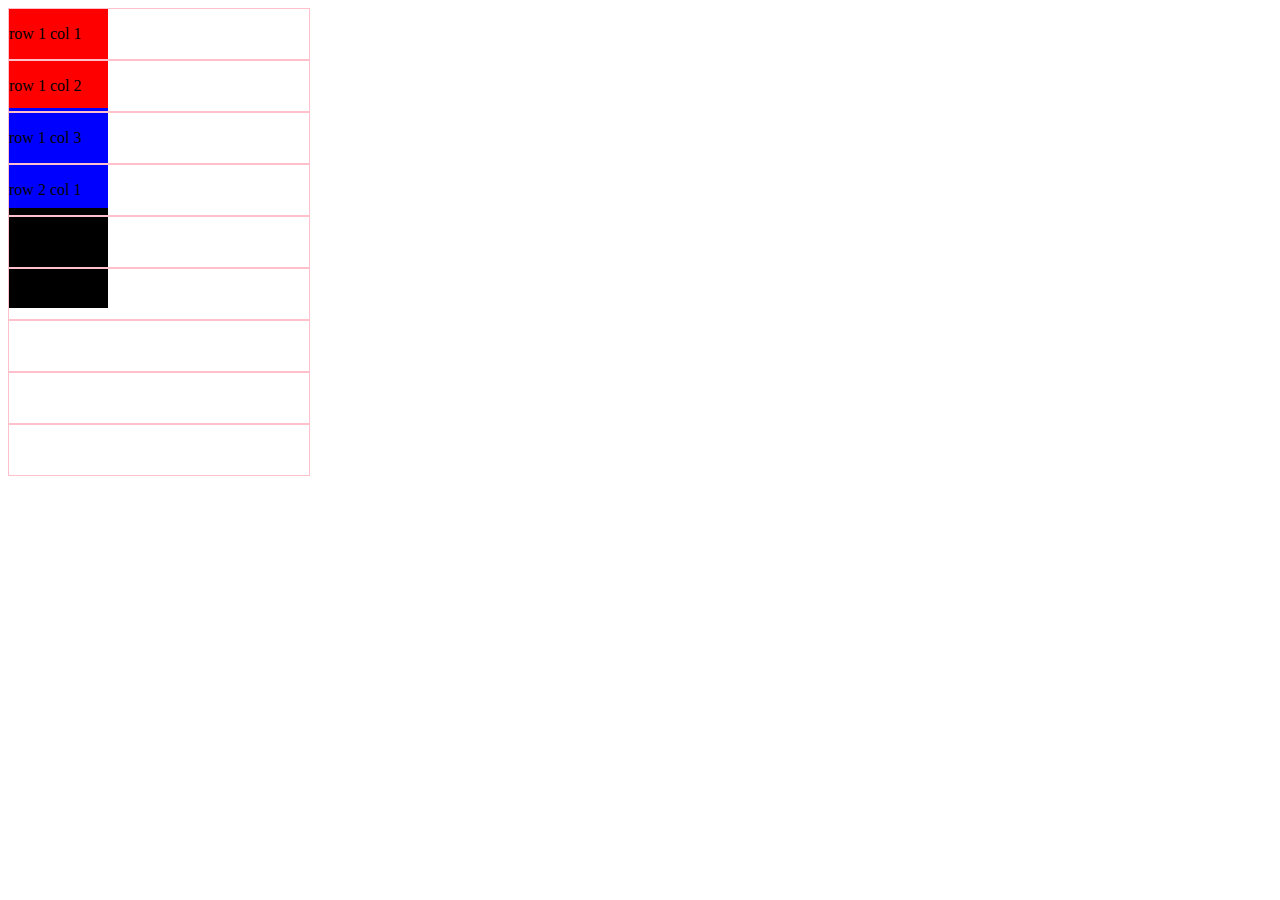
<file: html/indexFloat.html>
<!DOCTYPE html>
<html>

<head>
    <title>CSS</title>
    <meta charset="utf-8" />
    <meta http-equiv="Content-type" content="text/html; charset=utf-8" />
    <meta name="viewport" content="width=device-width, initial-scale=1" />

    <!-- External css -->
    <link href="../css/style-float.css" rel="stylesheet" />
</head>

<body>
    <div class="red">
        <div class="float">
            <p>row 1 col 1</p>
        </div>
        <div class="float">
            <p>row 1 col 2</p>
        </div>
        <div class="float">
            <p>row 1 col 3</p>
        </div>
    </div>
    <div class="blue">
        <div class="float">
            <p>row 2 col 1</p>
        </div>
        <div class="float">
            <p>row 2 col 2</p>
        </div>
        <div class="float">
            <p>row 3 col 3</p>
        </div>
    </div>
    <div class="black">
        <div class="float">
            <p style="color: white;">row 3 col 1</p>
        </div>
        <div class="float">
            <p style="color: white;">row 3 col 2</p>
        </div>
        <div class="float">
            <p style="color: white;">row 3 col 3</p>
        </div>
    </div>

</body>

</html>
</file>
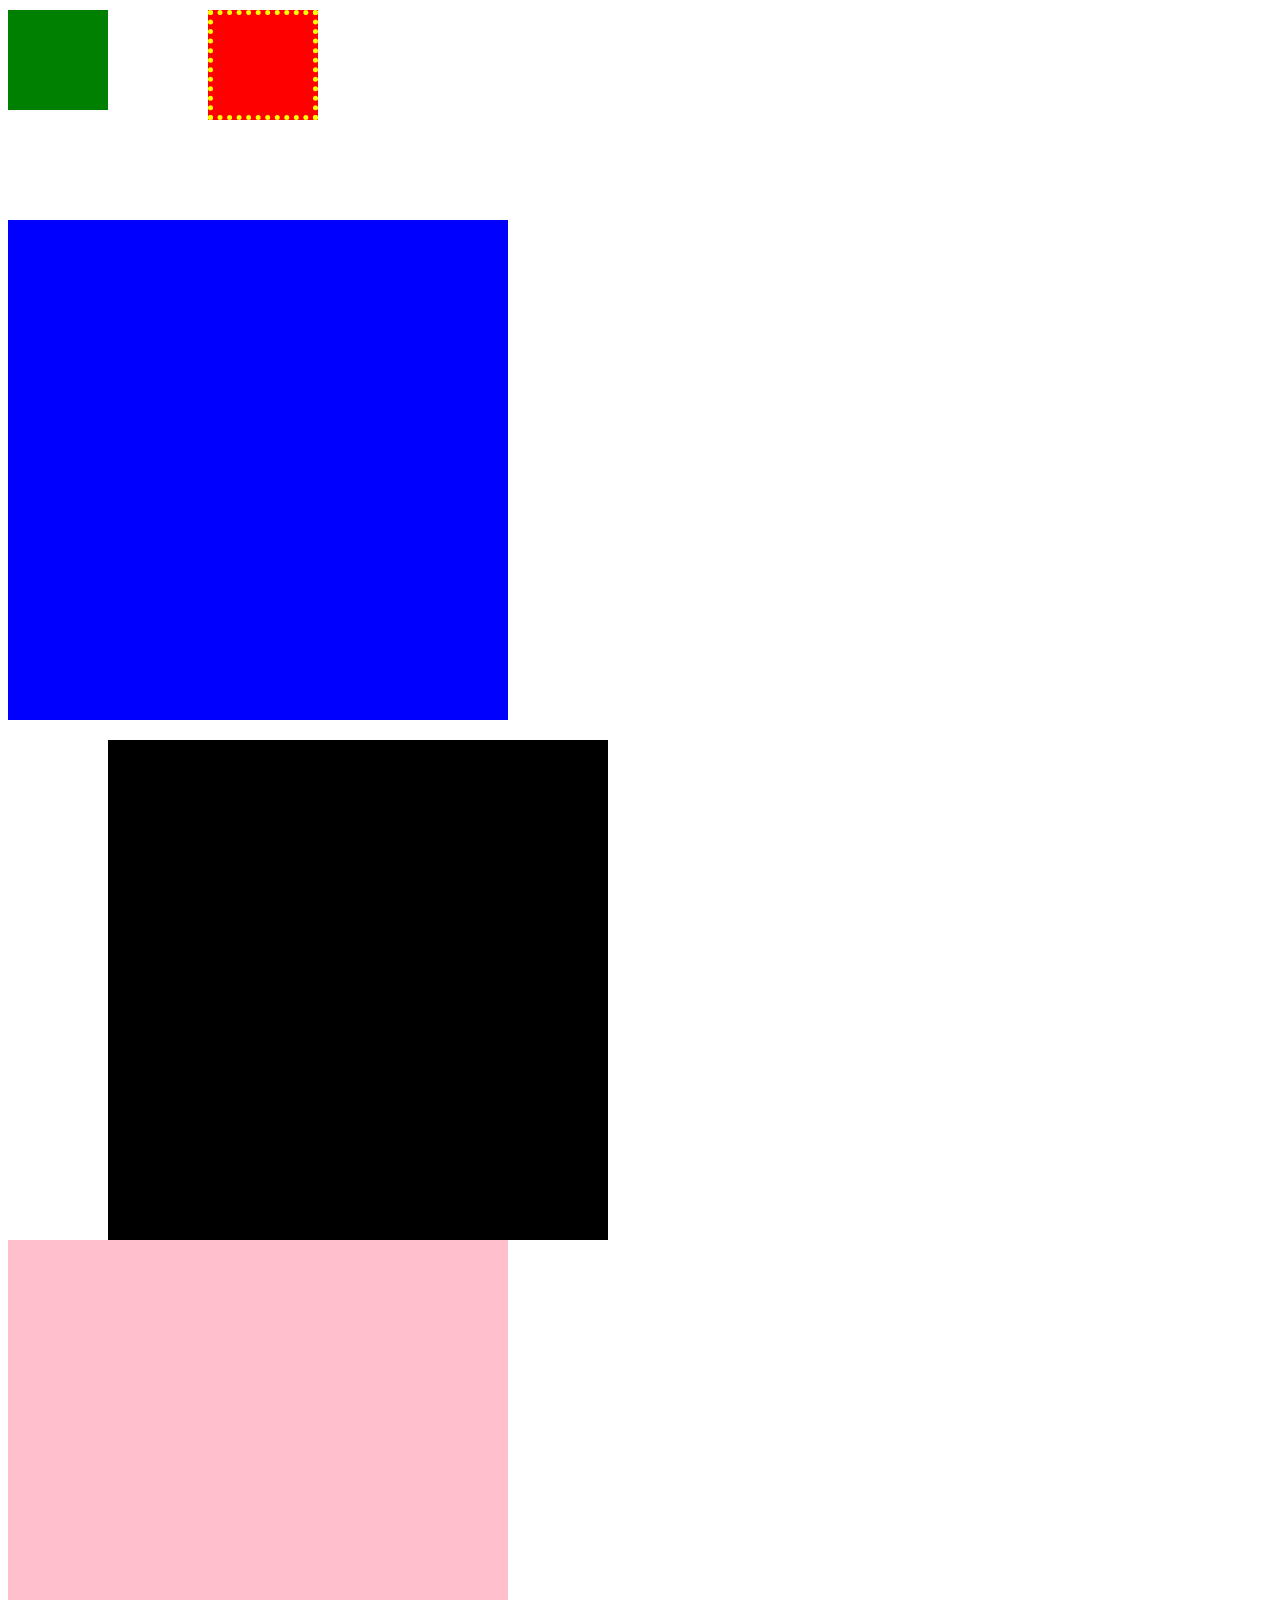
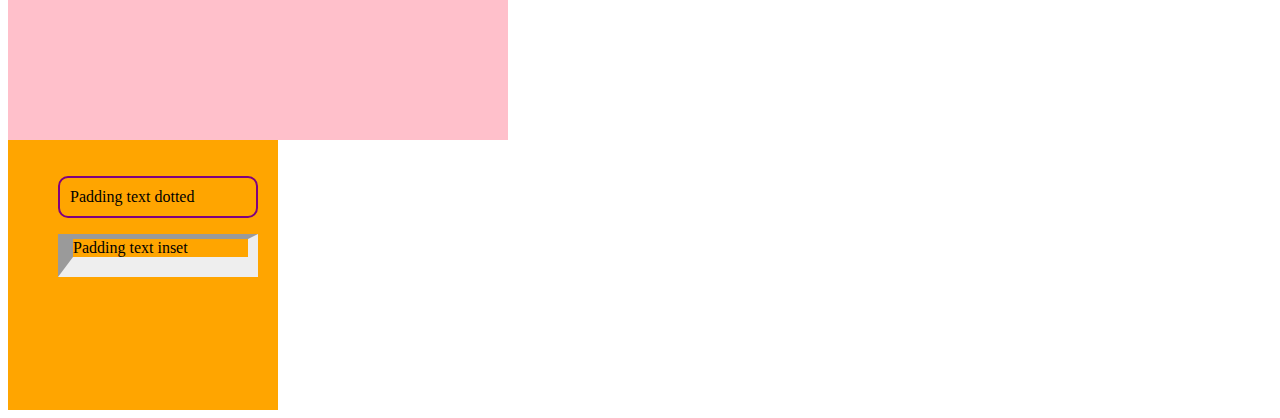
<file: html/indexPosition.html>
<!DOCTYPE html>
<html>

<head>
    <title>CSS</title>
    <meta charset="utf-8" />
    <meta http-equiv="Content-type" content="text/html; charset=utf-8" />
    <meta name="viewport" content="width=device-width, initial-scale=1" />

    <!-- External css -->
    <link href="../css/style-position.css" rel="stylesheet" />
</head>

<body>
    <div class="fixed">
    </div>
    <div class="red">
    </div>
    <div class="blue">
    </div>
    <div class="black">
    </div>
    <div class="pink">
    </div>

    <div class="padding">
        <p class="dotted"> Padding text dotted </p>
        <p class="inset"> Padding text inset </p>
    </div>

</body>

</html>
</file>
<file: css/style.css>
.blue {
	color: blue;
	background-color: lightgray;
}

#red {
	color: red;
	background-color: lightblue;
}

.black {
	background-color: black;
	height: 300px;
}

.gray {
	background-color: gray;
}

.another-color {
	background-color: #66ff66;
}

.strong {
	font-weight: bold;
}

.bold {
	font-weight: bold;
}

.italic {
	font-style: italic;
}

.underline {
	text-decoration: underline;
}

.p-style p {
    color: navy;
    font-weight: bold;
    font-size: 1.5em;
    font-family: 'Segoe UI', Tahoma, Geneva, Verdana, sans-serif;
    text-decoration: underline;
}

a:visited {
    color: purple;
}

a:hover {
    color: yellow;
    font-size: 1.5em;
}

.fakesite {
    color: red;
}

.background {
    background: url(../html/img/ItalyFlag.png) center no-repeat; /* address with respect to folder of css file */
    /* width: 200px; */
    height: 300px;
}

.align {
    color: yellow;
    font-weight: bold;
    font-size: 1.5em;
    font-family: 'Segoe UI', Tahoma, Geneva, Verdana, sans-serif;
    text-align: left;
    width: 200px;
    height: 400px;
    background-color: red;
}

.align-right {
    color: yellow;
    font-weight: bold;
    font-size: 1.5em;
    font-family: 'Segoe UI', Tahoma, Geneva, Verdana, sans-serif;
    text-align: right;
    width: 200px;
    height: 400px;
    background-color: red;
}
</file>
<file: css/style-float.css>
.red {
    width: 100px;
    height: 100px;
    background-color: red;
}

.blue {
    width: 100px;
    height: 100px;
    background-color: blue;
}

.black {
    width: 100px;
    height: 100px;
    background-color: black;
}

.float {
    float: left;
    width: 200px;
    border: pink solid 1px;
    width: 300px;
}
</file>
<file: css/style-position.css>
.red {
	/* by default the position is static */
	width: 100px;
	height: 100px;
	background-color: red;
	/* position: relative; */
	/* left: 0px; /* requires the position attribute to work */
	/* top: 0px;  requires the position attribute to work */
	/* z-index: 10; the red box overlaps the blue one for 10 > 2 */
	margin: 10px 100px 100px 200px; /*  top right bottom left */
	border: 5px dotted yellow; /* width style color */
}

.blue {
	width: 500px;
	height: 500px;
	background-color: blue;
	/* position: absolute;
    z-index: 2; */
}

.black {
	width: 500px;
	height: 500px;
	background-color: black;
	position: relative;
	left: 100px;
	margin-top: 20px;
}

.pink {
	width: 500px;
	height: 500px;
	background-color: pink;
}

.fixed {
	/* this will remian fixed on the screen dispate scrolling */
	width: 100px;
	height: 100px;
	background-color: green;
	position: fixed;
	z-index: 10; /* the red box overlaps the blue one for 10 > 2 */
}

.padding {
	background-color: orange;
	width: 200px;
	height: 200px;
	padding: 20px 20px 50px 50px; /*  top right bottom left */
}

.dotted {
    border-style: solid;
    border-width: 2px;
    border-color: purple;
    border-radius: 10px; /* add rounded borders */
    padding: 10px;

}

.inset {
	border-style: inset;
    border-width: 5px 10px 20px 15px; /*  top right bottom left */
}
</file>
